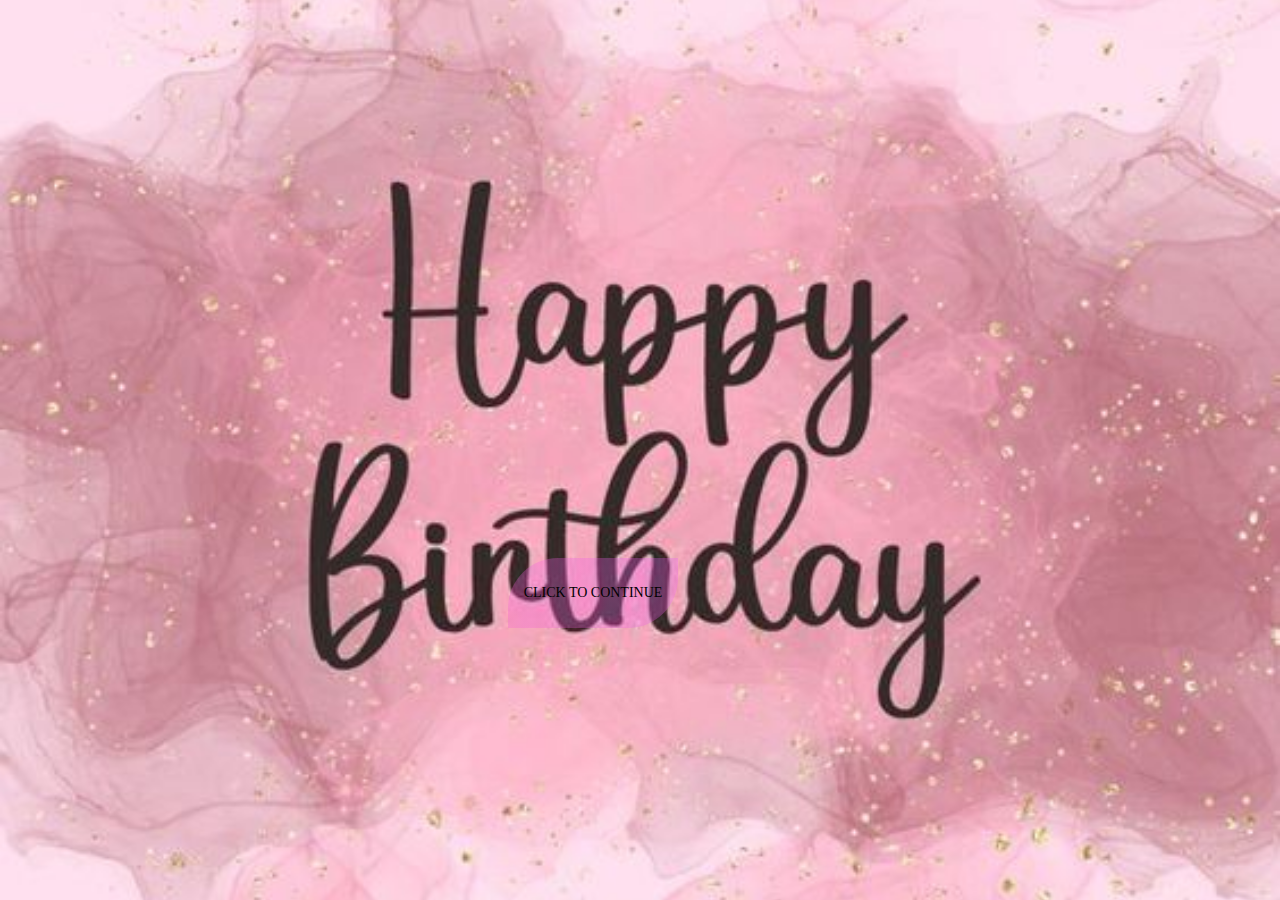
<file: index.html>
<!DOCTYPE html>
<html lang="en">
  <head>
    <meta charset="UTF-8" />
    <meta name="viewport" content="width=device-width, initial-scale=1.0" />
    <title>HAPPY BIRTHDAY</title>
    <link rel="icon" type="image/png" href="logo.png" />
    <link rel="stylesheet" href="style.css" />
  </head>

  <body>
    <a href="page1.html"> <button>CLICK TO CONTINUE</button></a>
    <script src="script.js"></script>
  </body>
</html>
</file>
<file: style.css>
body {
  background: url(HBD.jpg);
  background-size: cover;
  background-position: center;
  background-repeat: no-repeat;
  background-attachment: fixed;
  background-attachment: fixed;
  position: relative;
}

button {
  height: 70px;
  width: 170px;
  border: none;
  border-bottom-right-radius: 50px;
  border-top-left-radius: 50px;
  background: linear-gradient(
    45deg,
    rgba(247, 94, 213, 0.3),
    rgb(232, 95, 245, 0.3)
  );
  font-size: 14px;
  font-family: cursive;
  position: absolute;
  left: 500px;
  top: 550px;
}
button:hover {
  background: linear-gradient(
    45deg,
    rgba(248, 55, 206, 0.384),
    rgb(227, 29, 245)
  );
}
</file>
